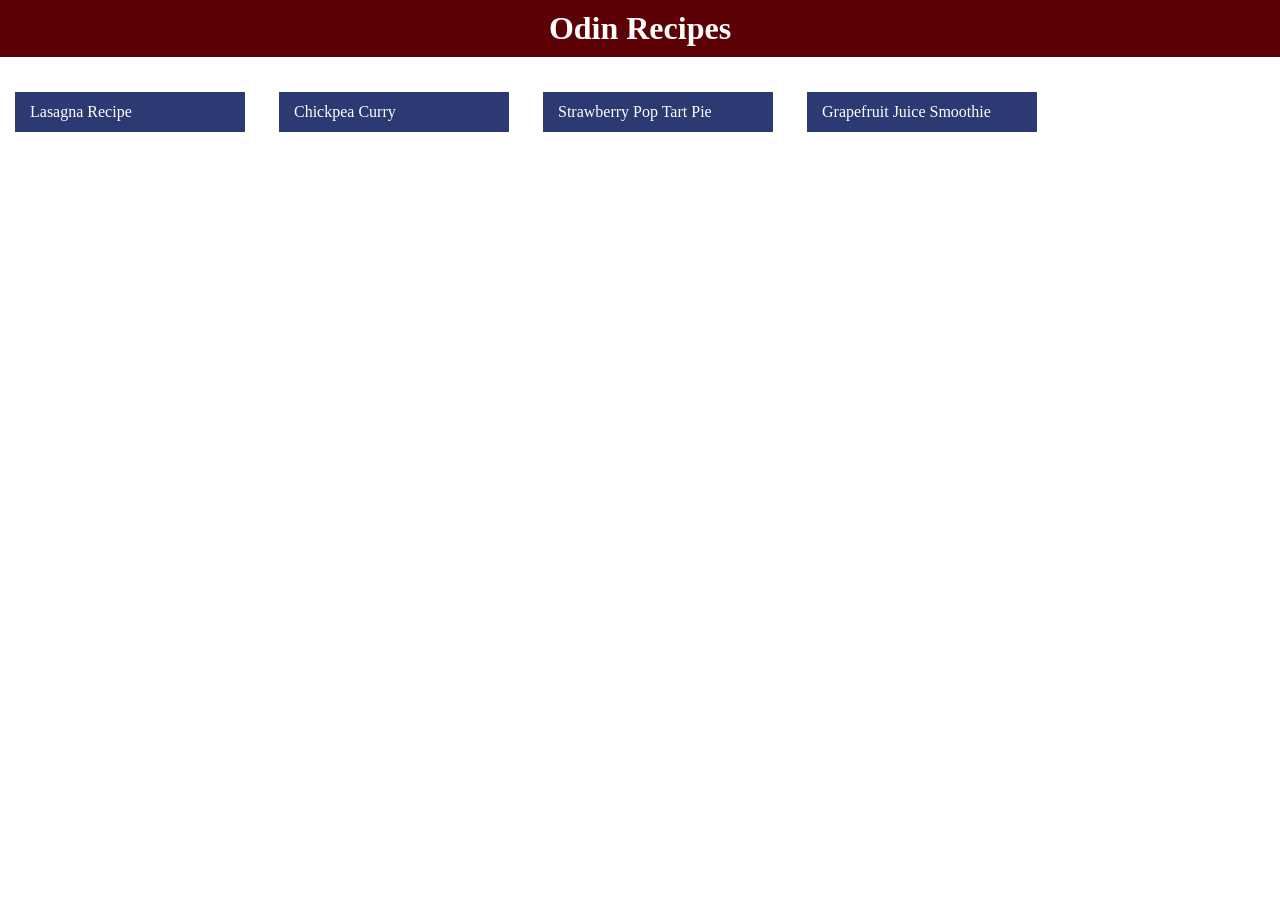
<file: index.html>
<!DOCTYPE html>
<html lang="en">
<head>
    <meta charset="UTF-8">
    <meta name="viewport" content="width=device-width, initial-scale=1.0">
    <title>Odin Recipes</title>
    <link rel="stylesheet" href="./styles.css">
</head>
<body>
    <h1>Odin Recipes</h1>
    <ul>
        <li><a href="./recipes/lasagna.html">Lasagna Recipe</a></li>
        <li><a href="./recipes/chickpea-curry.html">Chickpea Curry</a></li>
        <li><a href="./recipes/strawberry-pop-tart-pie.html">Strawberry Pop Tart Pie</a></li>
        <li><a href="./recipes/grapefruit-juice-smoothie.html">Grapefruit Juice Smoothie</a></li>
    </ul>
</body>
</html>
</file>
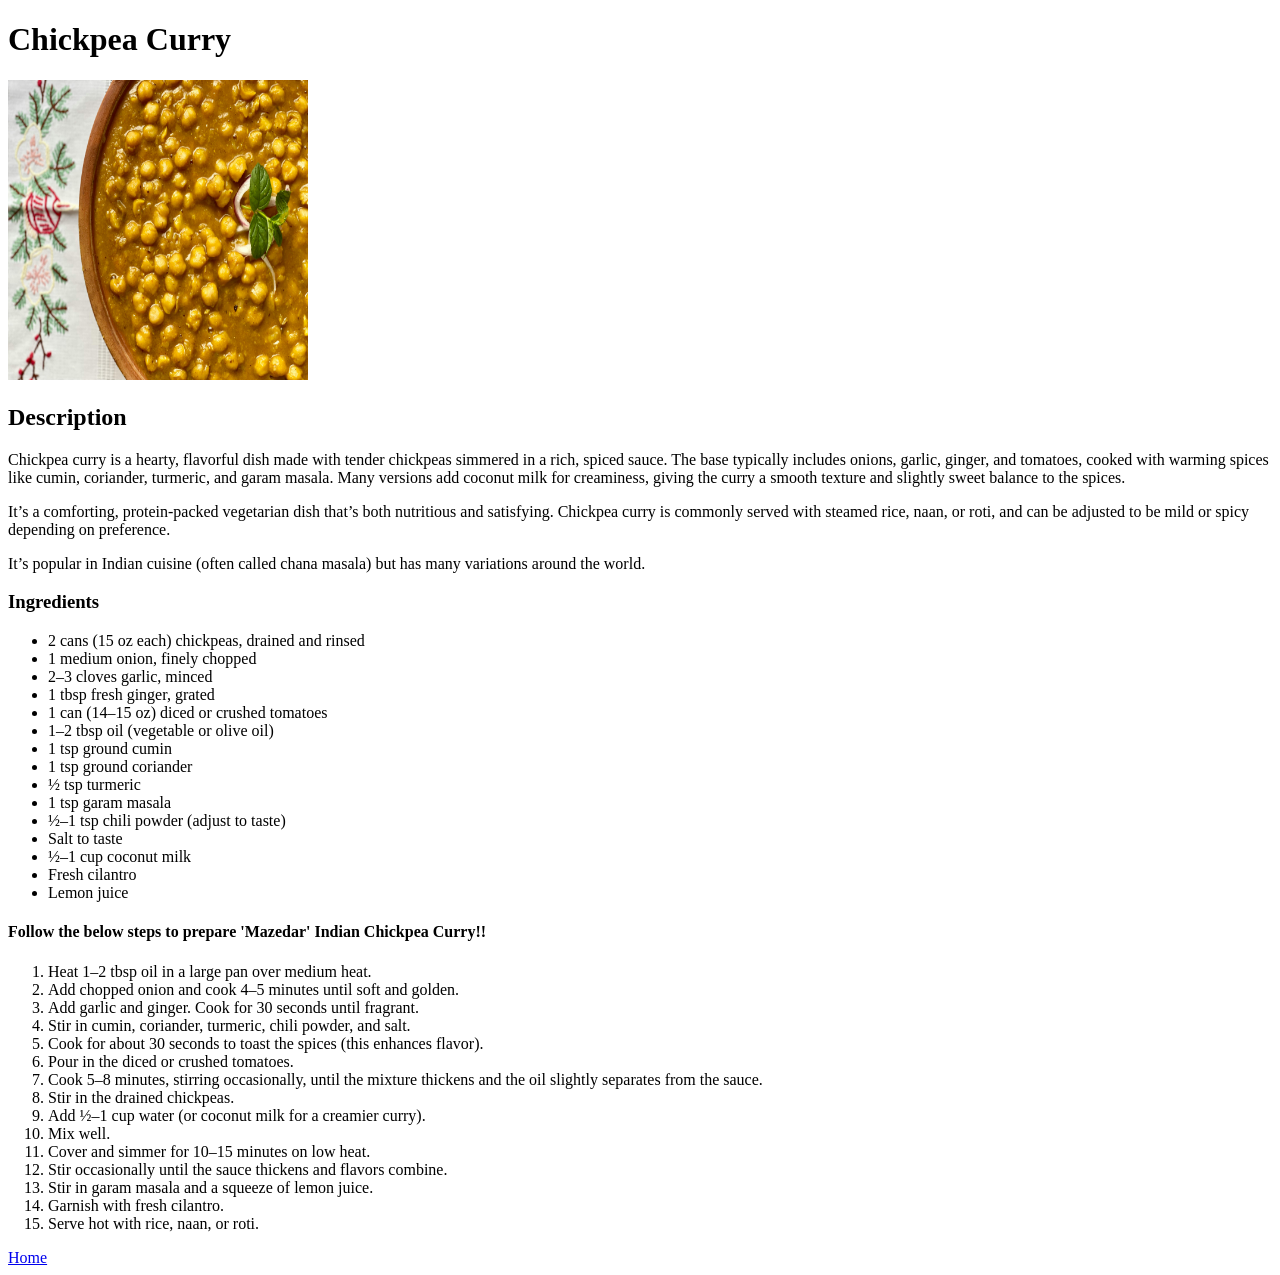
<file: recipes/chickpea-curry.html>
<!DOCTYPE html>
<html lang="en">
<head>
    <meta charset="UTF-8">
    <meta name="viewport" content="width=device-width, initial-scale=1.0">
    <title>Chickpea Curry</title>
</head>
<body>
    <!-- Heading of the Recipe -->
     <h1>Chickpea Curry</h1>

     <!-- Image of the Recipe -->
    <img src="../images/chickpea-curry.jpg" alt="A Delicious chickpea-curry in a bowl garnished with onion and mint." height="300" width="300">

    <!-- Description of the Recipe -->
    <h2>Description</h2>
    <p>Chickpea curry is a hearty, flavorful dish made with tender chickpeas simmered in a rich, spiced sauce. The base typically includes onions, garlic, ginger, and tomatoes, cooked with warming spices like cumin, coriander, turmeric, and garam masala. Many versions add coconut milk for creaminess, giving the curry a smooth texture and slightly sweet balance to the spices.</p>
    <p>It’s a comforting, protein-packed vegetarian dish that’s both nutritious and satisfying. Chickpea curry is commonly served with steamed rice, naan, or roti, and can be adjusted to be mild or spicy depending on preference.</p>
    <p>It’s popular in Indian cuisine (often called chana masala) but has many variations around the world.</p>

     <!-- Ingredients -->
    <h3>Ingredients</h3>
    <ul>
        <li>2 cans (15 oz each) chickpeas, drained and rinsed</li>
        <li>1 medium onion, finely chopped</li>
        <li>2–3 cloves garlic, minced</li>
        <li>1 tbsp fresh ginger, grated</li>
        <li>1 can (14–15 oz) diced or crushed tomatoes</li>
        <li>1–2 tbsp oil (vegetable or olive oil)</li>
        <li>1 tsp ground cumin</li>
        <li>1 tsp ground coriander</li>
        <li>½ tsp turmeric</li>
        <li>1 tsp garam masala</li>
        <li>½–1 tsp chili powder (adjust to taste)</li>
        <li>Salt to taste</li>
        <li>½–1 cup coconut milk</li>
        <li>Fresh cilantro</li>
        <li>Lemon juice</li>
    </ul>

    <!-- Instruction to prepare the Recipe -->
     <h4>Follow the below steps to prepare 'Mazedar' Indian Chickpea Curry!!</h4>
     <ol>
        <li>Heat 1–2 tbsp oil in a large pan over medium heat.</li>
        <li>Add chopped onion and cook 4–5 minutes until soft and golden.</li>
        <li>Add garlic and ginger. Cook for 30 seconds until fragrant.</li>
        <li>Stir in cumin, coriander, turmeric, chili powder, and salt.</li>
        <li>Cook for about 30 seconds to toast the spices (this enhances flavor).</li>
        <li>Pour in the diced or crushed tomatoes.</li>
        <li>Cook 5–8 minutes, stirring occasionally, until the mixture thickens and the oil slightly separates from the sauce.</li>
        <li>Stir in the drained chickpeas.</li>
        <li>Add ½–1 cup water (or coconut milk for a creamier curry).</li>
        <li>Mix well.</li>
        <li>Cover and simmer for 10–15 minutes on low heat.</li>
        <li>Stir occasionally until the sauce thickens and flavors combine.</li>
        <li>Stir in garam masala and a squeeze of lemon juice.</li>
        <li>Garnish with fresh cilantro.</li>
        <li>Serve hot with rice, naan, or roti.</li>
     </ol>

     <!-- Navigation Back to Homepage -->
      <a href="../index.html">Home</a>
</body>
</html>
</file>
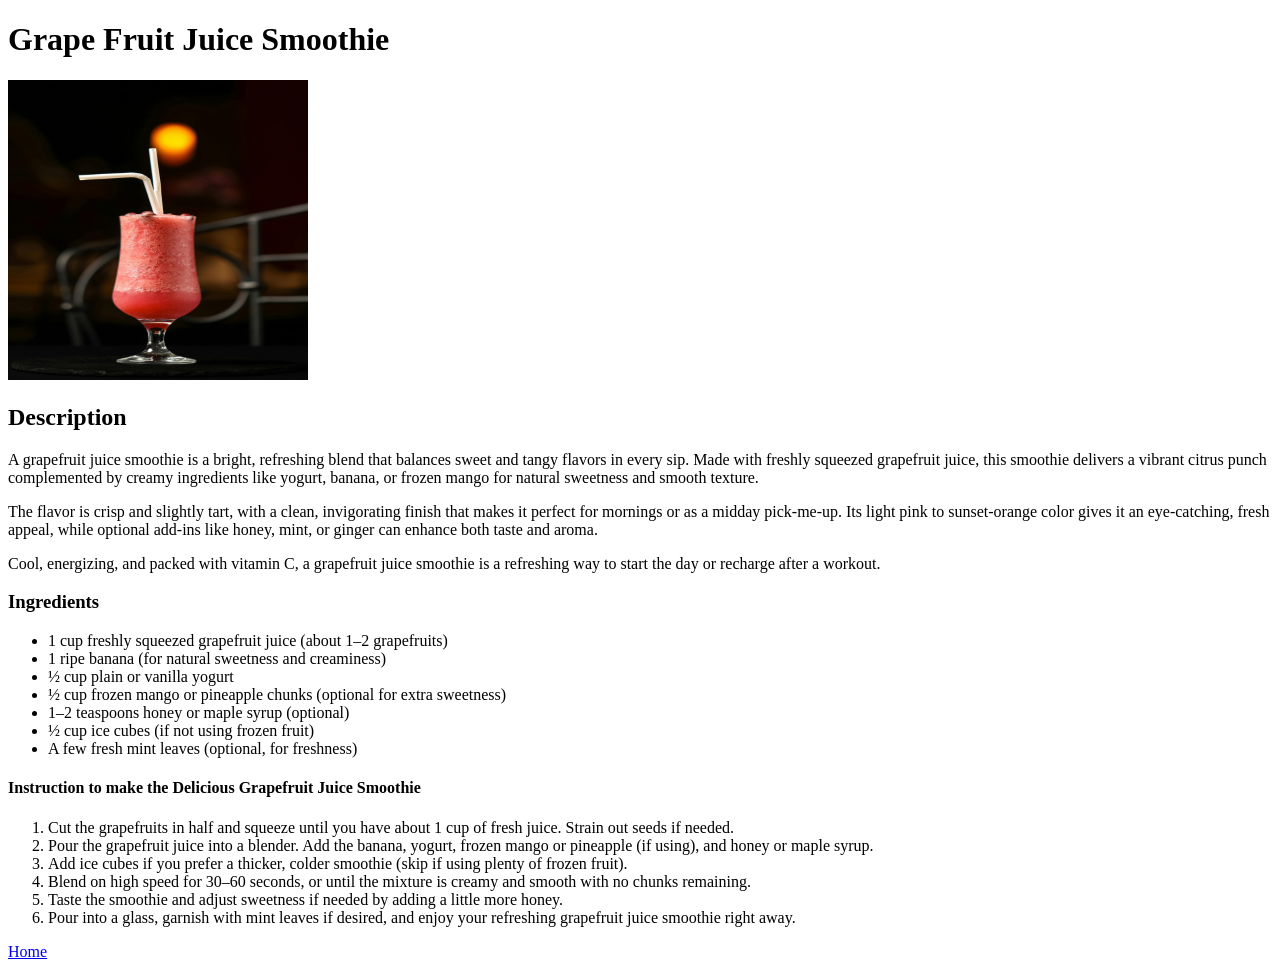
<file: recipes/grapefruit-juice-smoothie.html>
<!DOCTYPE html>
<html lang="en">
<head>
    <meta charset="UTF-8">
    <meta name="viewport" content="width=device-width, initial-scale=1.0">
    <title>Grape Fruit Juice Smoothie</title>
</head>
<body>
    <!-- Heading -->
    <h1>Grape Fruit Juice Smoothie</h1>

    <!-- Image of the Recipe -->
    <img src="../images/grapefruit-juice-smoothie.jpg" alt="A great, delicious way to cool off in the summer - Fresh Grapefruit Juice Smoothie" height="300" width="300">

    <!-- Description -->
    <h2>Description</h2>
    <p>A grapefruit juice smoothie is a bright, refreshing blend that balances sweet and tangy flavors in every sip. Made with freshly squeezed grapefruit juice, this smoothie delivers a vibrant citrus punch complemented by creamy ingredients like yogurt, banana, or frozen mango for natural sweetness and smooth texture.</p>
    <p>The flavor is crisp and slightly tart, with a clean, invigorating finish that makes it perfect for mornings or as a midday pick-me-up. Its light pink to sunset-orange color gives it an eye-catching, fresh appeal, while optional add-ins like honey, mint, or ginger can enhance both taste and aroma.</p>
    <p>Cool, energizing, and packed with vitamin C, a grapefruit juice smoothie is a refreshing way to start the day or recharge after a workout.</p>

    <!-- Ingredients -->
    <h3>Ingredients</h3>
    <ul>
        <li>1 cup freshly squeezed grapefruit juice (about 1–2 grapefruits)</li>
        <li>1 ripe banana (for natural sweetness and creaminess)</li>
        <li>½ cup plain or vanilla yogurt</li>
        <li>½ cup frozen mango or pineapple chunks (optional for extra sweetness)</li>
        <li>1–2 teaspoons honey or maple syrup (optional)</li>
        <li>½ cup ice cubes (if not using frozen fruit)</li>
        <li>A few fresh mint leaves (optional, for freshness)</li>
    </ul>

    <!-- Instruction to make the recipe -->
    <h4>Instruction to make the Delicious Grapefruit Juice Smoothie</h4>
    <ol>
        <li>Cut the grapefruits in half and squeeze until you have about 1 cup of fresh juice. Strain out seeds if needed.</li>
        <li>Pour the grapefruit juice into a blender. Add the banana, yogurt, frozen mango or pineapple (if using), and honey or maple syrup.</li>
        <li>Add ice cubes if you prefer a thicker, colder smoothie (skip if using plenty of frozen fruit).</li>
        <li>Blend on high speed for 30–60 seconds, or until the mixture is creamy and smooth with no chunks remaining.</li>
        <li>Taste the smoothie and adjust sweetness if needed by adding a little more honey.</li>
        <li>Pour into a glass, garnish with mint leaves if desired, and enjoy your refreshing grapefruit juice smoothie right away.</li>
    </ol>

    <!-- Navigation Back to the Home page -->
    <a href="../index.html">Home</a>
</body>
</html>
</file>
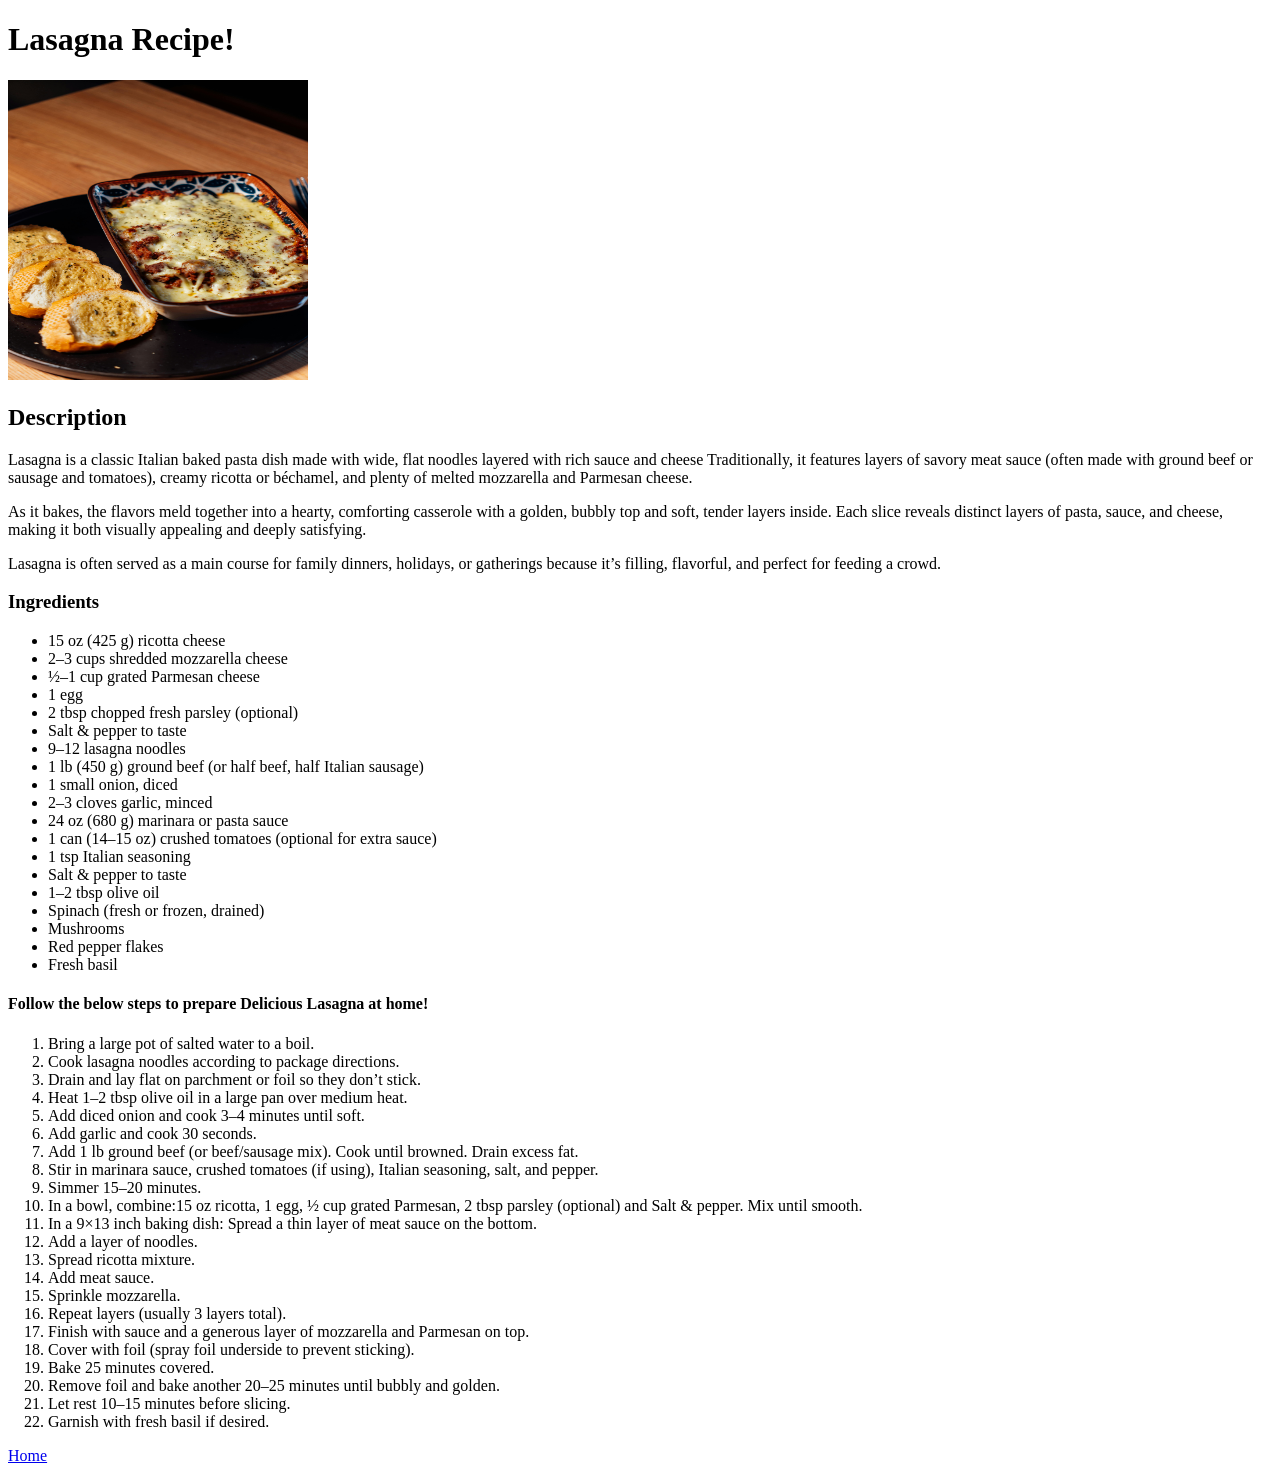
<file: recipes/lasagna.html>
<!DOCTYPE html>
<html lang="en">
<head>
    <meta charset="UTF-8">
    <meta name="viewport" content="width=device-width, initial-scale=1.0">
    <title>Lasagna</title>
</head>
<body>
    <!-- Heading of the Recipe -->
    <h1>Lasagna Recipe!</h1>

    <!-- Image of the Recipe-->
    <img src="../images/lasagna.jpg" alt="Lasagna - Layers of comfort in every bite" height="300" width="300">

    <!-- Description of the Recipe -->
    <h2>Description</h2>
    <p> Lasagna is a classic Italian baked pasta dish made with wide, flat noodles layered with rich sauce and cheese Traditionally, it features layers of savory meat sauce (often made with ground beef or sausage and tomatoes), creamy ricotta or béchamel, and plenty of melted mozzarella and Parmesan cheese. </p>
    <p> As it bakes, the flavors meld together into a hearty, comforting casserole with a golden, bubbly top and soft, tender layers inside. Each slice reveals distinct layers of pasta, sauce, and cheese, making it both visually appealing and deeply satisfying. </p>
    <p> Lasagna is often served as a main course for family dinners, holidays, or gatherings because it’s filling, flavorful, and perfect for feeding a crowd. </p>

    <!-- Ingredients of the Recipe -->
    <h3>Ingredients</h3>
    <ul>       
        <li>15 oz (425 g) ricotta cheese</li>
        <li>2–3 cups shredded mozzarella cheese</li>
        <li>½–1 cup grated Parmesan cheese</li>
        <li>1 egg</li>
        <li>2 tbsp chopped fresh parsley (optional)</li>
        <li>Salt & pepper to taste</li>
        <li>9–12 lasagna noodles</li>
        <li>1 lb (450 g) ground beef (or half beef, half Italian sausage)</li>
        <li>1 small onion, diced</li>
        <li>2–3 cloves garlic, minced</li>
        <li>24 oz (680 g) marinara or pasta sauce</li>
        <li>1 can (14–15 oz) crushed tomatoes (optional for extra sauce)</li>
        <li>1 tsp Italian seasoning</li>
        <li>Salt & pepper to taste</li>
        <li>1–2 tbsp olive oil</li>
        <li>Spinach (fresh or frozen, drained)</li>
        <li>Mushrooms</li>
        <li>Red pepper flakes</li>
        <li>Fresh basil</li>
    </ul>

    <!-- Instructions to cook the Recipe at home -->
    <h4>Follow the below steps to prepare Delicious Lasagna at home!</h4>
    <ol>
        <li>Bring a large pot of salted water to a boil.</li>
        <li>Cook lasagna noodles according to package directions.</li>
        <li>Drain and lay flat on parchment or foil so they don’t stick.</li>
        <li>Heat 1–2 tbsp olive oil in a large pan over medium heat.</li>
        <li>Add diced onion and cook 3–4 minutes until soft.</li>
        <li>Add garlic and cook 30 seconds.</li>
        <li>Add 1 lb ground beef (or beef/sausage mix). Cook until browned. Drain excess fat.</li>
        <li>Stir in marinara sauce, crushed tomatoes (if using), Italian seasoning, salt, and pepper.</li>
        <li>Simmer 15–20 minutes.</li>
        <li>In a bowl, combine:15 oz ricotta, 1 egg, ½ cup grated Parmesan, 2 tbsp parsley (optional) and Salt & pepper. Mix until smooth.</li>
        <li>In a 9×13 inch baking dish: Spread a thin layer of meat sauce on the bottom.</li>
        <li>Add a layer of noodles.</li>
        <li>Spread ricotta mixture.</li>
        <li>Add meat sauce.</li>
        <li>Sprinkle mozzarella.</li>
        <li>Repeat layers (usually 3 layers total).</li>
        <li>Finish with sauce and a generous layer of mozzarella and Parmesan on top.</li>
        <li>Cover with foil (spray foil underside to prevent sticking).</li>
        <li>Bake 25 minutes covered.</li>
        <li>Remove foil and bake another 20–25 minutes until bubbly and golden.</li>
        <li>Let rest 10–15 minutes before slicing.</li>
        <li>Garnish with fresh basil if desired.</li>
    </ol>

    <!-- Navigation back to Home page -->
    <a href="../index.html">Home</a>
</body>
</html>
</file>
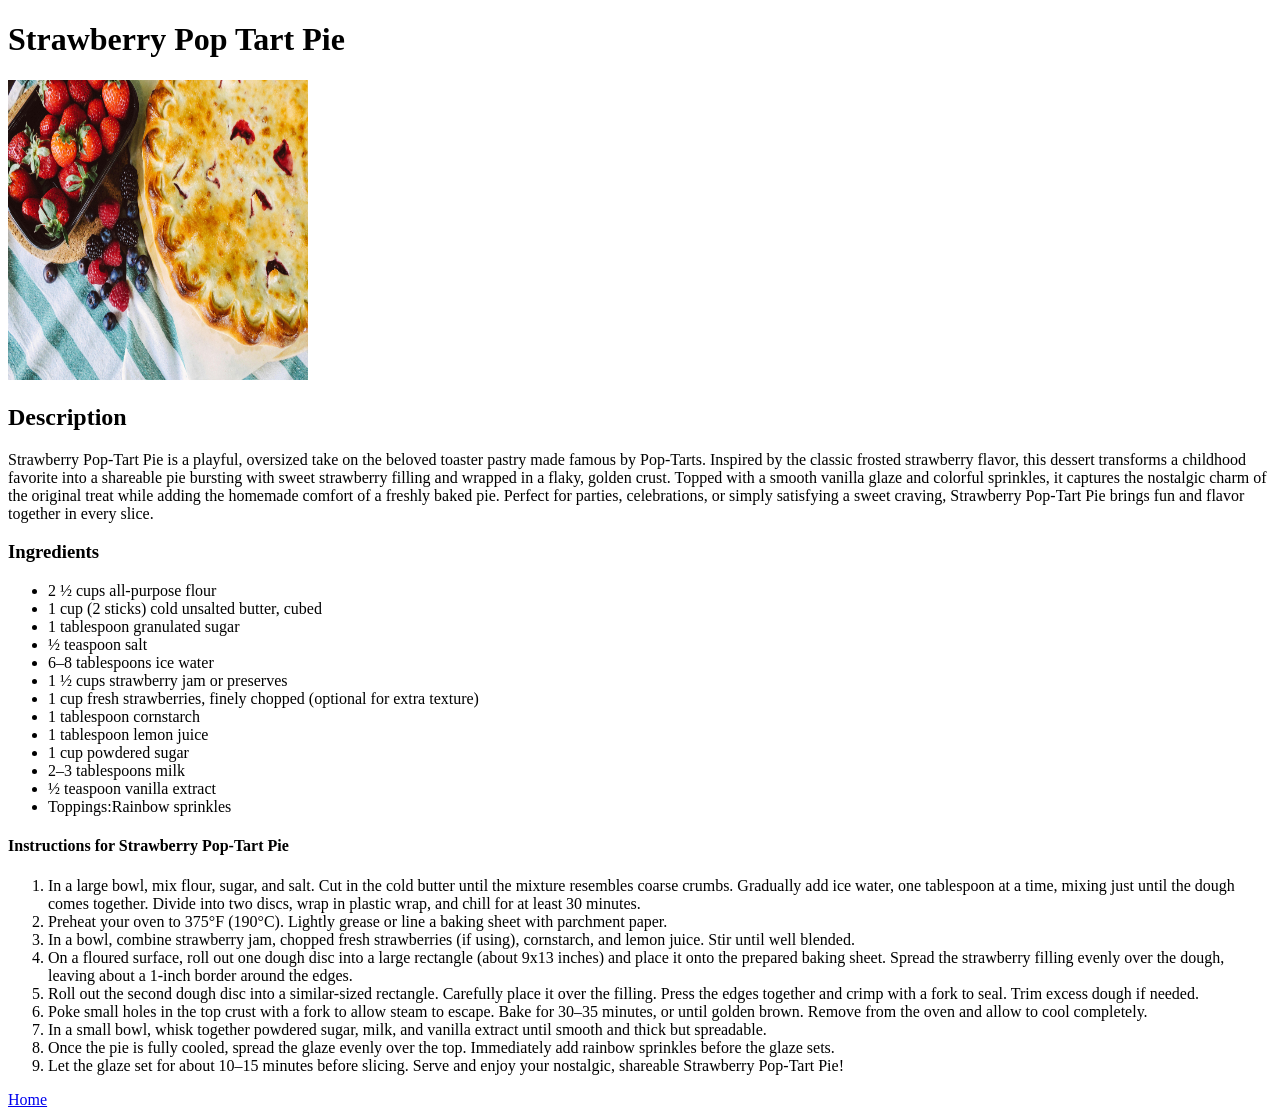
<file: recipes/strawberry-pop-tart-pie.html>
<!DOCTYPE html>
<html lang="en">
<head>
    <meta charset="UTF-8">
    <meta name="viewport" content="width=device-width, initial-scale=1.0">
    <title>Strawberry Pop Tart Pie</title>
</head>
<body>
     <!-- Heading of the Recipe -->
    <h1>Strawberry Pop Tart Pie</h1> 

    <!-- Image of the Recipe -->
     <img src="../images/strawberrry-pop-tart-pie.jpg" alt="A Slice of Heaven for Your Sweet Tooth – Mouthwatering Strawberry Pop-Tart Pie" height="300" width="300">
    
    <!-- Description -->
     <h2>Description</h2>
     <p>Strawberry Pop-Tart Pie is a playful, oversized take on the beloved toaster pastry made famous by Pop-Tarts. Inspired by the classic frosted strawberry flavor, this dessert transforms a childhood favorite into a shareable pie bursting with sweet strawberry filling and wrapped in a flaky, golden crust. Topped with a smooth vanilla glaze and colorful sprinkles, it captures the nostalgic charm of the original treat while adding the homemade comfort of a freshly baked pie. Perfect for parties, celebrations, or simply satisfying a sweet craving, Strawberry Pop-Tart Pie brings fun and flavor together in every slice.</p>
    
    <!-- Ingredients -->
    <h3>Ingredients</h3>
    <ul>
        <li>2 ½ cups all-purpose flour</li>
        <li>1 cup (2 sticks) cold unsalted butter, cubed</li>
        <li>1 tablespoon granulated sugar</li>
        <li>½ teaspoon salt</li>
        <li>6–8 tablespoons ice water</li>
        <li>1 ½ cups strawberry jam or preserves</li>
        <li>1 cup fresh strawberries, finely chopped (optional for extra texture)</li>
        <li>1 tablespoon cornstarch</li>
        <li>1 tablespoon lemon juice</li>
        <li>1 cup powdered sugar</li>
        <li>2–3 tablespoons milk</li>
        <li>½ teaspoon vanilla extract</li>
        <li>Toppings:Rainbow sprinkles</li>
    </ul>

    <!-- Instruction for the Recipe -->
     <h4>Instructions for Strawberry Pop-Tart Pie</h4>
     <ol>
        <li>In a large bowl, mix flour, sugar, and salt. Cut in the cold butter until the mixture resembles coarse crumbs. Gradually add ice water, one tablespoon at a time, mixing just until the dough comes together. Divide into two discs, wrap in plastic wrap, and chill for at least 30 minutes.</li>
        <li>Preheat your oven to 375°F (190°C). Lightly grease or line a baking sheet with parchment paper.</li>
        <li>In a bowl, combine strawberry jam, chopped fresh strawberries (if using), cornstarch, and lemon juice. Stir until well blended.</li>
        <li>On a floured surface, roll out one dough disc into a large rectangle (about 9x13 inches) and place it onto the prepared baking sheet. Spread the strawberry filling evenly over the dough, leaving about a 1-inch border around the edges.</li>
        <li>Roll out the second dough disc into a similar-sized rectangle. Carefully place it over the filling. Press the edges together and crimp with a fork to seal. Trim excess dough if needed.</li>
        <li>Poke small holes in the top crust with a fork to allow steam to escape. Bake for 30–35 minutes, or until golden brown. Remove from the oven and allow to cool completely.</li>
        <li>In a small bowl, whisk together powdered sugar, milk, and vanilla extract until smooth and thick but spreadable.</li>
        <li>Once the pie is fully cooled, spread the glaze evenly over the top. Immediately add rainbow sprinkles before the glaze sets.</li>
        <li>Let the glaze set for about 10–15 minutes before slicing. Serve and enjoy your nostalgic, shareable Strawberry Pop-Tart Pie!</li>
     </ol>

    <!-- Navigation Back to Home page -->
    <a href="../index.html">Home</a>
    </body>
</html>
</file>
<file: styles.css>
* {
    margin:0;
    padding: 0;
}

li {
    list-style-type: none;
    display: inline-block;
}

a {
    text-decoration: none;
    display: inline-block;
    padding: 5px 15px;
    background-color: rgb(44, 57, 114);
    color: white;
    margin: 5px 15px;
    width: 200px;
    height: 30px;
    align-content: center;
    cursor: pointer;
}

a:hover {
    background-color: rgb(42, 163, 194);
}

h1 {
    text-align: center;
    background-color: rgb(92, 1, 5);
    color: white;
    padding: 10px;
    margin-bottom: 30px;
}
</file>
